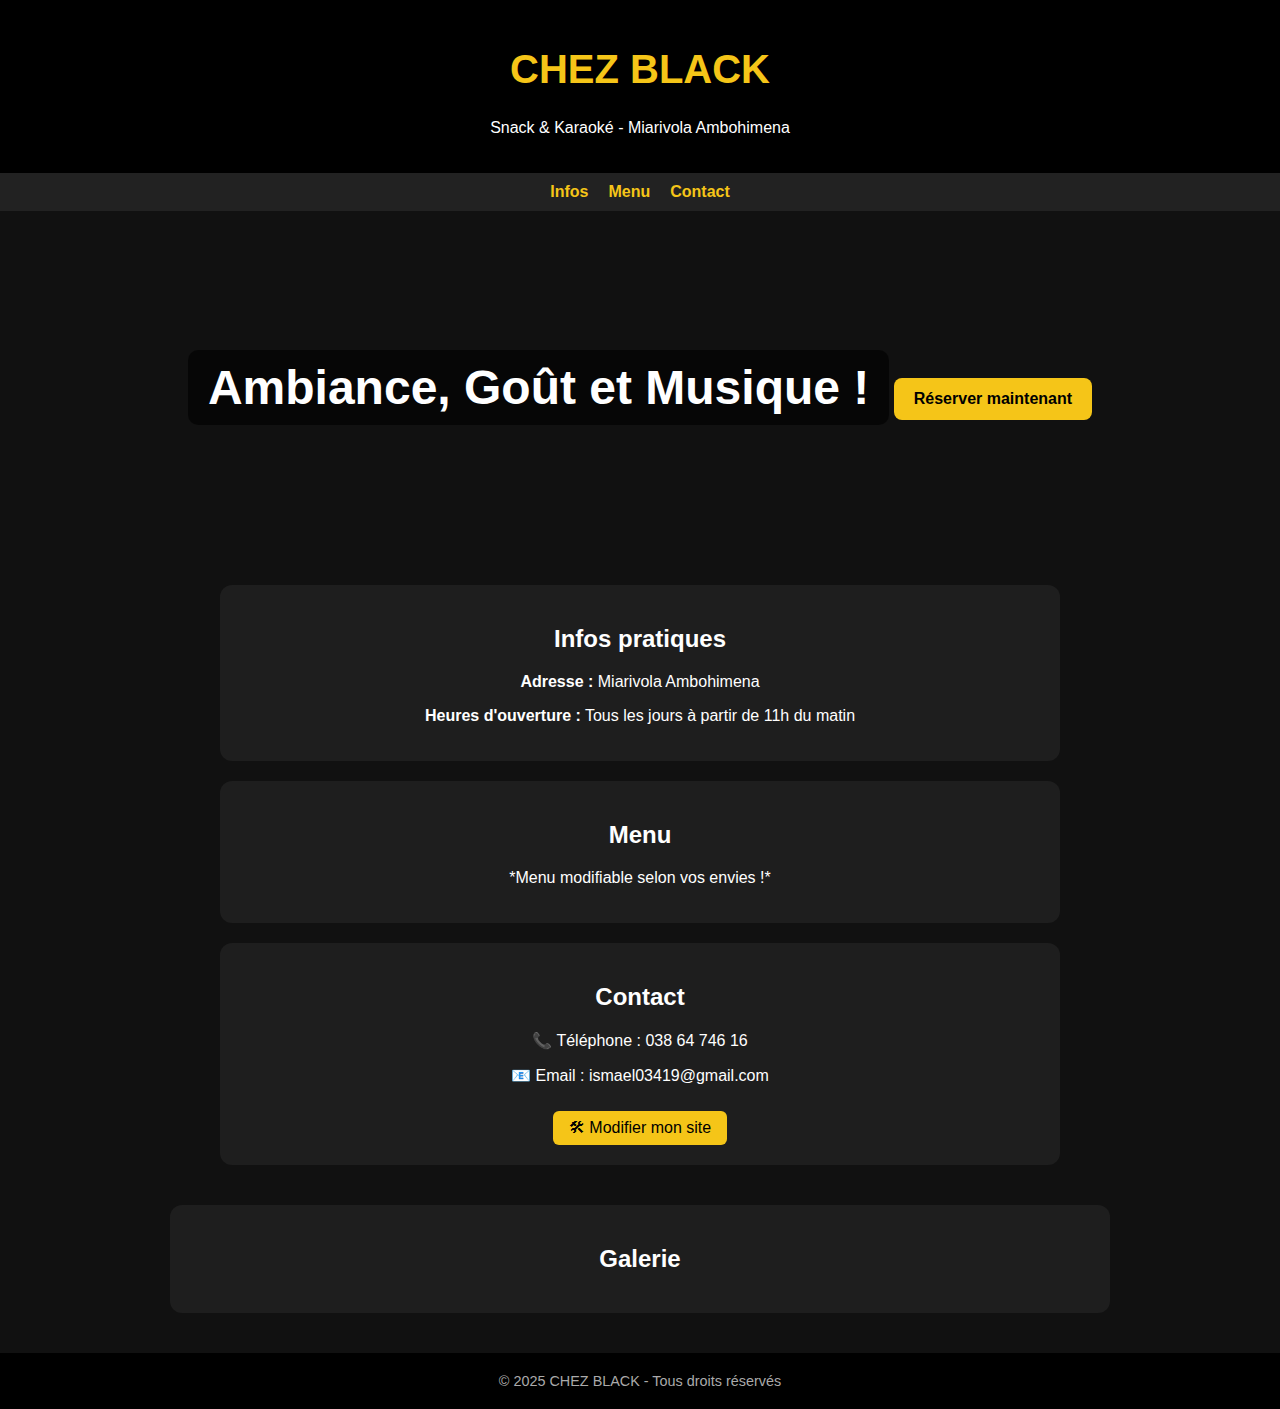
<file: index.html>
<!DOCTYPE html>
<html lang="fr">
<head>
  <meta charset="UTF-8" />
  <meta name="viewport" content="width=device-width, initial-scale=1.0" />
  <title>CHEZ BLACK - Snack & Karaoké</title>
  <link rel="stylesheet" href="style.css">
</head>
<body onload="loadSiteData(); loadGalleryImages();">
  <header>
    <h1>CHEZ BLACK</h1>
    <p>Snack & Karaoké - Miarivola Ambohimena</p>
  </header>

  <nav>
    <a href="#info">Infos</a>
    <a href="#menu">Menu</a>
    <a href="#contact">Contact</a>
  </nav>

  <section class="hero">
    <h2>Ambiance, Goût et Musique !</h2>
    <a href="#contact" class="cta">Réserver maintenant</a>
  </section>

  <section id="info" class="info">
    <h2>Infos pratiques</h2>
    <p><strong>Adresse :</strong> Miarivola Ambohimena</p>
    <p><strong>Heures d'ouverture :</strong> <span id="open-time">Tous les jours à partir de 11h du matin</span></p>
  </section>

  <section id="menu" class="menu">
    <h2>Menu</h2>
    <ul id="menu-list"></ul>
    <p>*Menu modifiable selon vos envies !*</p>
  </section>

  <section id="contact" class="contact">
    <h2>Contact</h2>
    <p>📞 Téléphone : <span id="phone">038 64 746 16</span></p>
    <p>📧 Email : <span id="email">ismael03419@gmail.com</span></p>
    <a class="edit-btn" href="admin.html">🛠 Modifier mon site</a>
  </section>

  <section id="gallery" class="gallery">
    <h2>Galerie</h2>
    <div id="gallery-images" class="gallery-grid"></div>
  </section>

  <footer>
    &copy; 2025 CHEZ BLACK - Tous droits réservés
  </footer>

  <script src="script.js"></script>
</body>
</html>
</file>
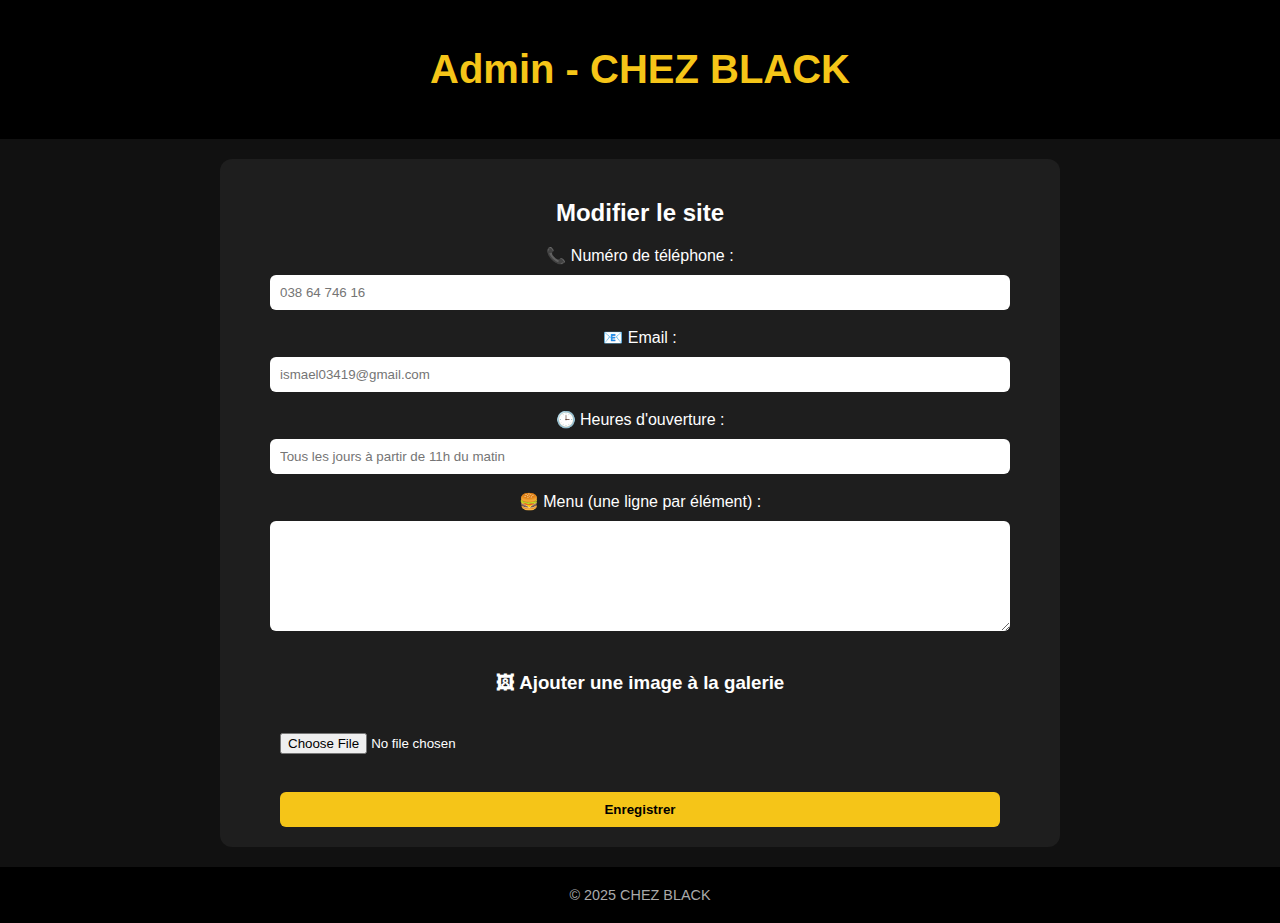
<file: admin.html>
<!DOCTYPE html>
<html lang="fr">
<head>
  <meta charset="UTF-8">
  <meta name="viewport" content="width=device-width, initial-scale=1.0">
  <title>Admin - CHEZ BLACK</title>
  <link rel="stylesheet" href="style.css">
</head>
<body>
  <header>
    <h1>Admin - CHEZ BLACK</h1>
  </header>

  <section class="admin" id="admin-panel">
    <h2>Modifier le site</h2>

    <label>📞 Numéro de téléphone :</label><br>
    <input type="text" id="phone-input" placeholder="038 64 746 16"><br><br>

    <label>📧 Email :</label><br>
    <input type="email" id="email-input" placeholder="ismael03419@gmail.com"><br><br>

    <label>🕒 Heures d'ouverture :</label><br>
    <input type="text" id="open-time-input" placeholder="Tous les jours à partir de 11h du matin"><br><br>

    <label>🍔 Menu (une ligne par élément) :</label><br>
    <textarea id="menu-input" rows="6"></textarea><br><br>

    <h3>🖼 Ajouter une image à la galerie</h3>
    <input type="file" accept="image/*" onchange="uploadImage(event)"><br><br>

    <button onclick="saveSiteData()">Enregistrer</button>
  </section>

  <footer>
    &copy; 2025 CHEZ BLACK
  </footer>

  <script src="script.js"></script>
</body>
</html>
</file>
<file: style.css>
body {
  margin: 0;
  font-family: 'Segoe UI', sans-serif;
  background: #111;
  color: #fff;
}
header {
  background: #000;
  padding: 20px;
  text-align: center;
}
header h1 {
  font-size: 2.5em;
  color: #f5c518;
}
nav {
  display: flex;
  justify-content: center;
  gap: 20px;
  padding: 10px;
  background: #222;
}
nav a {
  color: #f5c518;
  text-decoration: none;
  font-weight: bold;
}
section {
  padding: 40px 20px;
  text-align: center;
}
.hero {
  background: url('https://images.unsplash.com/photo-1550950941-09b3c5c9b53b?auto=format&fit=crop&w=1600&q=80') center/cover no-repeat;
  color: white;
  padding: 100px 20px;
}
.hero h2 {
  font-size: 3em;
  background: rgba(0, 0, 0, 0.6);
  display: inline-block;
  padding: 10px 20px;
  border-radius: 10px;
}
.cta {
  display: inline-block;
  margin-top: 20px;
  padding: 12px 20px;
  background: #f5c518;
  color: #000;
  font-weight: bold;
  text-decoration: none;
  border-radius: 8px;
  transition: background 0.3s;
}
.cta:hover {
  background: #ffc107;
}
.info, .menu, .contact, .admin {
  background: #1e1e1e;
  margin: 20px auto;
  border-radius: 12px;
  max-width: 800px;
  padding: 20px;
}
.menu ul {
  list-style: none;
  padding: 0;
}
.menu li {
  padding: 10px 0;
  border-bottom: 1px solid #444;
}
.gallery {
  background: #1e1e1e;
  margin: 40px auto;
  max-width: 900px;
  border-radius: 12px;
  padding: 20px;
}
.gallery-grid {
  display: grid;
  grid-template-columns: repeat(auto-fit, minmax(180px, 1fr));
  gap: 15px;
  margin-top: 20px;
}
.gallery-grid img {
  width: 100%;
  border-radius: 10px;
  transition: transform 0.3s;
}
.gallery-grid img:hover {
  transform: scale(1.05);
}
footer {
  background: #000;
  text-align: center;
  padding: 20px;
  font-size: 0.9em;
  color: #aaa;
}
input, textarea, button {
  width: 90%;
  padding: 10px;
  margin-top: 10px;
  border-radius: 6px;
  border: none;
}
button {
  background-color: #f5c518;
  font-weight: bold;
  cursor: pointer;
}
.edit-btn {
  display: inline-block;
  margin-top: 10px;
  padding: 8px 16px;
  background: #f5c518;
  color: #000;
  text-decoration: none;
  border-radius: 6px;
}
.edit-btn:hover {
  background: #ffc107;
}
</file>
